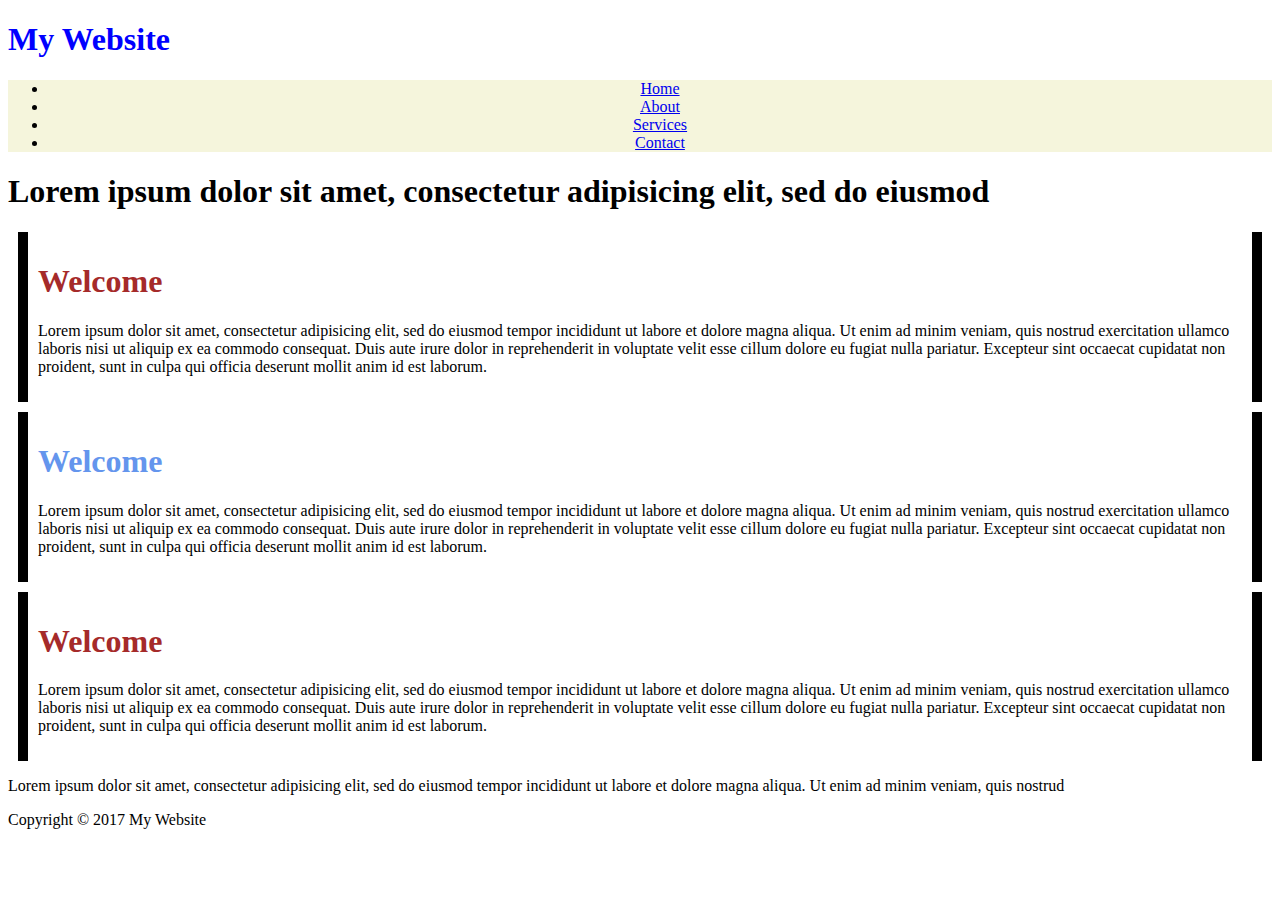
<file: index.html>
<!DOCTYPE html>
<html>

<head>
    <title>My Website</title>
    <link rel="stylesheet" href="style.css">
</head>

<body>
    <header id="main-header">
        <div class="container">
            <h1>My Website</h1>
        </div>
    </header>

    <nav id="navbar">
        <div class="container_nav">
            <ul>
                <li><a href="#">Home</a></li>
                <li><a href="#">About</a></li>
                <li><a href="#">Services</a></li>
                <li><a href="#">Contact</a></li>
            </ul>
        </div>
    </nav>

    <section id="showcase">
        <div class="container">
            <h1>Lorem ipsum dolor sit amet, consectetur adipisicing elit, sed do eiusmod
            </h1>
        </div>
    </section>

    <div class="container">
        <section id="main">
            <h1 id="odd">Welcome</h1>
            <p>Lorem ipsum dolor sit amet, consectetur adipisicing elit, sed do eiusmod
                tempor incididunt ut labore et dolore magna aliqua. Ut enim ad minim veniam,
                quis nostrud exercitation ullamco laboris nisi ut aliquip ex ea commodo
                consequat. Duis aute irure dolor in reprehenderit in voluptate velit esse
                cillum dolore eu fugiat nulla pariatur. Excepteur sint occaecat cupidatat non
                proident, sunt in culpa qui officia deserunt mollit anim id est laborum.</p>
        </section>

        <section id="main">
            <h1 id="even">Welcome</h1>
            <p>Lorem ipsum dolor sit amet, consectetur adipisicing elit, sed do eiusmod
                tempor incididunt ut labore et dolore magna aliqua. Ut enim ad minim veniam,
                quis nostrud exercitation ullamco laboris nisi ut aliquip ex ea commodo
                consequat. Duis aute irure dolor in reprehenderit in voluptate velit esse
                cillum dolore eu fugiat nulla pariatur. Excepteur sint occaecat cupidatat non
                proident, sunt in culpa qui officia deserunt mollit anim id est laborum.</p>
        </section>

        <section id="main">
            <h1 id="odd">Welcome</h1>
            <p>Lorem ipsum dolor sit amet, consectetur adipisicing elit, sed do eiusmod
                tempor incididunt ut labore et dolore magna aliqua. Ut enim ad minim veniam,
                quis nostrud exercitation ullamco laboris nisi ut aliquip ex ea commodo
                consequat. Duis aute irure dolor in reprehenderit in voluptate velit esse
                cillum dolore eu fugiat nulla pariatur. Excepteur sint occaecat cupidatat non
                proident, sunt in culpa qui officia deserunt mollit anim id est laborum.</p>
        </section>
        <aside id="sidebar">
            <p>Lorem ipsum dolor sit amet, consectetur adipisicing elit, sed do eiusmod
                tempor incididunt ut labore et dolore magna aliqua. Ut enim ad minim veniam,
                quis nostrud </p>
        </aside>
    </div>

    <footer id="main-footer">
        <p>Copyright &copy; 2017 My Website</p>
    </footer>
</body>

</html>
</file>
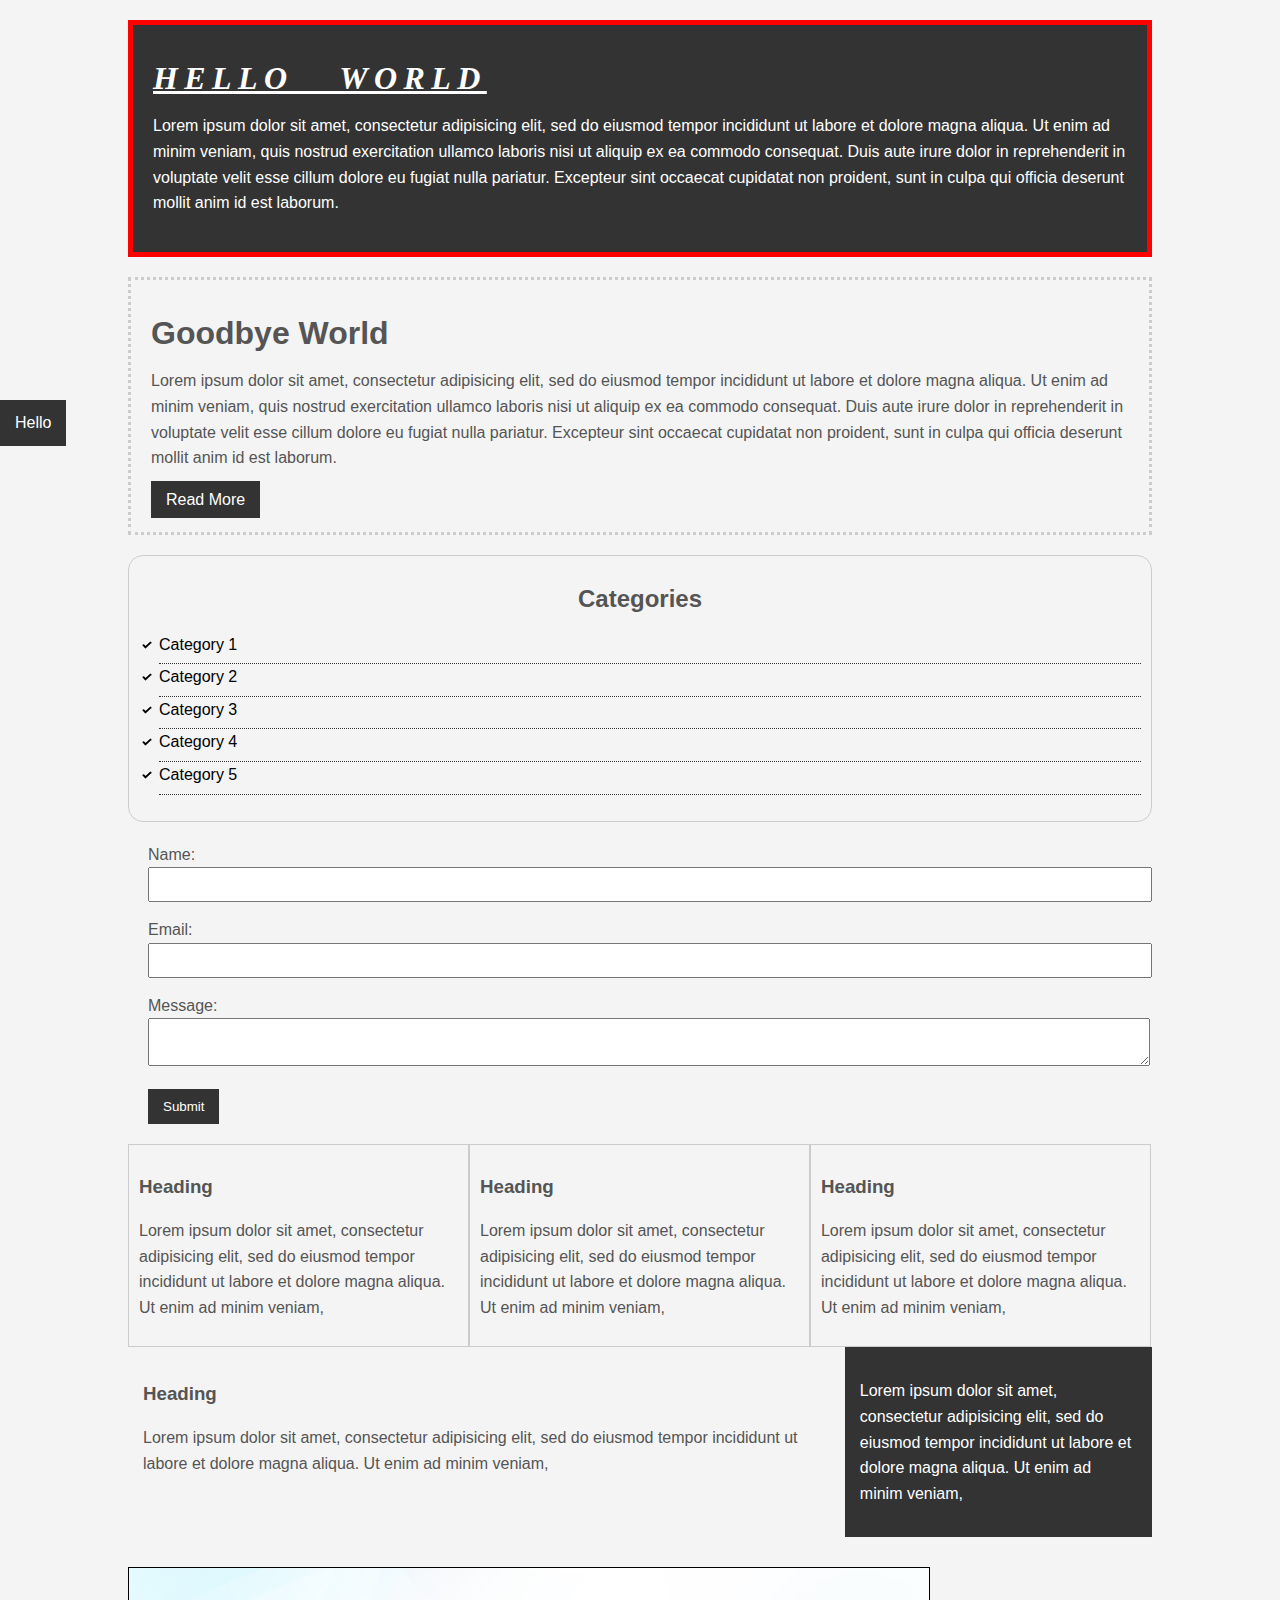
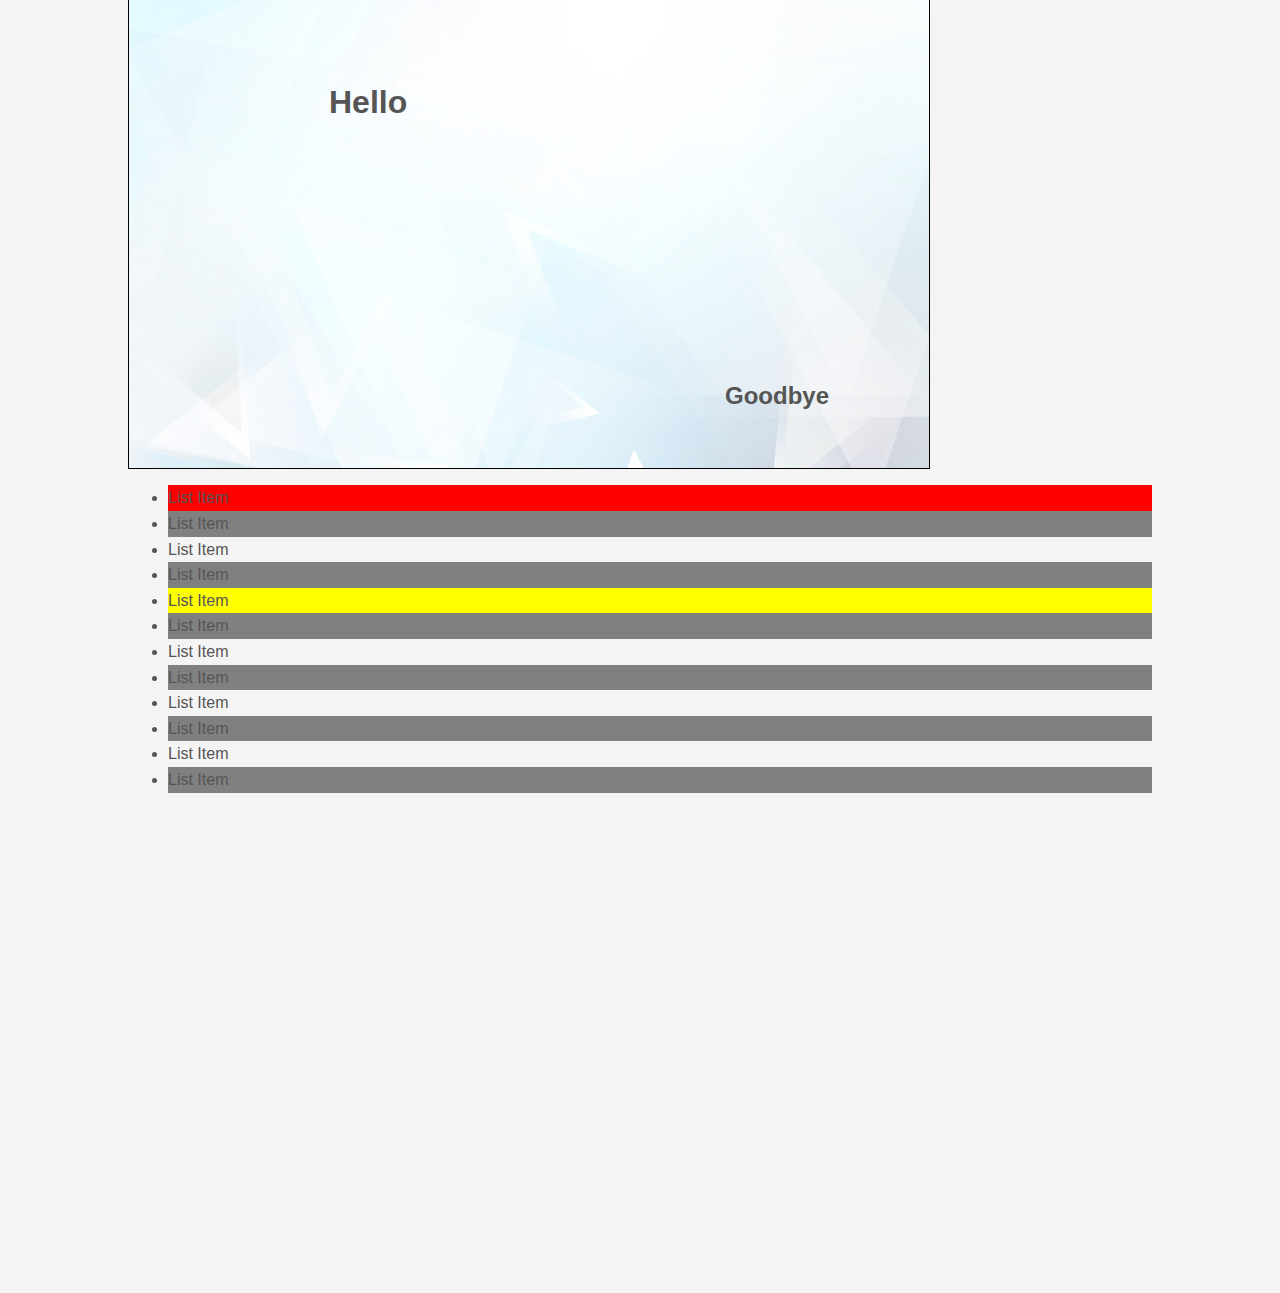
<file: css reference/csscheatsheet/index.html>
<!DOCTYPE html>
<html>
<head>
	<title>CSS Cheat Sheet</title>
	<link rel="stylesheet" type="text/css" href="css/style.css">
</head>
<body>
	<div class="container">
		<div class="box-1">
			<h1>Hello World</h1>
			<p>Lorem ipsum dolor sit amet, consectetur adipisicing elit, sed do eiusmod
			tempor incididunt ut labore et dolore magna aliqua. Ut enim ad minim veniam,
			quis nostrud exercitation ullamco laboris nisi ut aliquip ex ea commodo
			consequat. Duis aute irure dolor in reprehenderit in voluptate velit esse
			cillum dolore eu fugiat nulla pariatur. Excepteur sint occaecat cupidatat non
			proident, sunt in culpa qui officia deserunt mollit anim id est laborum.</p>
		</div>

		<div class="box-2">
			<h1>Goodbye World</h1>
			<p>Lorem ipsum dolor sit amet, consectetur adipisicing elit, sed do eiusmod
			tempor incididunt ut labore et dolore magna aliqua. Ut enim ad minim veniam,
			quis nostrud exercitation ullamco laboris nisi ut aliquip ex ea commodo
			consequat. Duis aute irure dolor in reprehenderit in voluptate velit esse
			cillum dolore eu fugiat nulla pariatur. Excepteur sint occaecat cupidatat non
			proident, sunt in culpa qui officia deserunt mollit anim id est laborum.</p>
			<a class="button" href="">Read More</a>
		</div>

		<div class="categories">
			<h2>Categories</h2>
			<ul>
				<li><a href="#">Category 1</a></li>
				<li><a href="#">Category 2</a></li>
				<li><a href="#">Category 3</a></li>
				<li><a href="#">Category 4</a></li>
				<li><a href="test.html">Category 5</a></li>
			</ul>
		</div>

		<form class="my-form">
			<div class="form-group">
				<label>Name: </label>
				<input type="text" name="name">
			</div>
			<div class="form-group">
				<label>Email: </label>
				<input type="text" name="email">
			</div>
			<div class="form-group">
				<label>Message: </label>
				<textarea name="message"></textarea>
			</div>
			<input class="button" type="submit" value="Submit" name="">
		</form>

		<div class="block">
			<h3>Heading</h3>
			<p>Lorem ipsum dolor sit amet, consectetur adipisicing elit, sed do eiusmod
			tempor incididunt ut labore et dolore magna aliqua. Ut enim ad minim veniam,
			</p>
		</div>
		<div class="block">
			<h3>Heading</h3>
			<p>Lorem ipsum dolor sit amet, consectetur adipisicing elit, sed do eiusmod
			tempor incididunt ut labore et dolore magna aliqua. Ut enim ad minim veniam,
			</p>
		</div>
		<div class="block">
			<h3>Heading</h3>
			<p>Lorem ipsum dolor sit amet, consectetur adipisicing elit, sed do eiusmod
			tempor incididunt ut labore et dolore magna aliqua. Ut enim ad minim veniam,
			</p>
		</div>

		<div class="clr"></div>

		<div id="main-block">
			<h3>Heading</h3>
			<p>Lorem ipsum dolor sit amet, consectetur adipisicing elit, sed do eiusmod
			tempor incididunt ut labore et dolore magna aliqua. Ut enim ad minim veniam,
			</p>
		</div>

		<div id="sidebar">
			<p>Lorem ipsum dolor sit amet, consectetur adipisicing elit, sed do eiusmod
			tempor incididunt ut labore et dolore magna aliqua. Ut enim ad minim veniam,
			</p>
		</div>

		<div class="clr"></div>

		<div class="p-box">
			<h1>Hello</h1>
			<h2>Goodbye</h2>
		</div>

		<ul class="my-list">
			<li>List Item</li>
			<li>List Item</li>
			<li>List Item</li>
			<li>List Item</li>
			<li>List Item</li>
			<li>List Item</li>
			<li>List Item</li>
			<li>List Item</li>
			<li>List Item</li>
			<li>List Item</li>
			<li>List Item</li>
			<li>List Item</li>
		</ul>
	</div><!-- ./container -->

	<a class="fix-me button" href="">Hello</a>

	<div style="margin-top:500px;"></div>
</body>
</html>
</file>
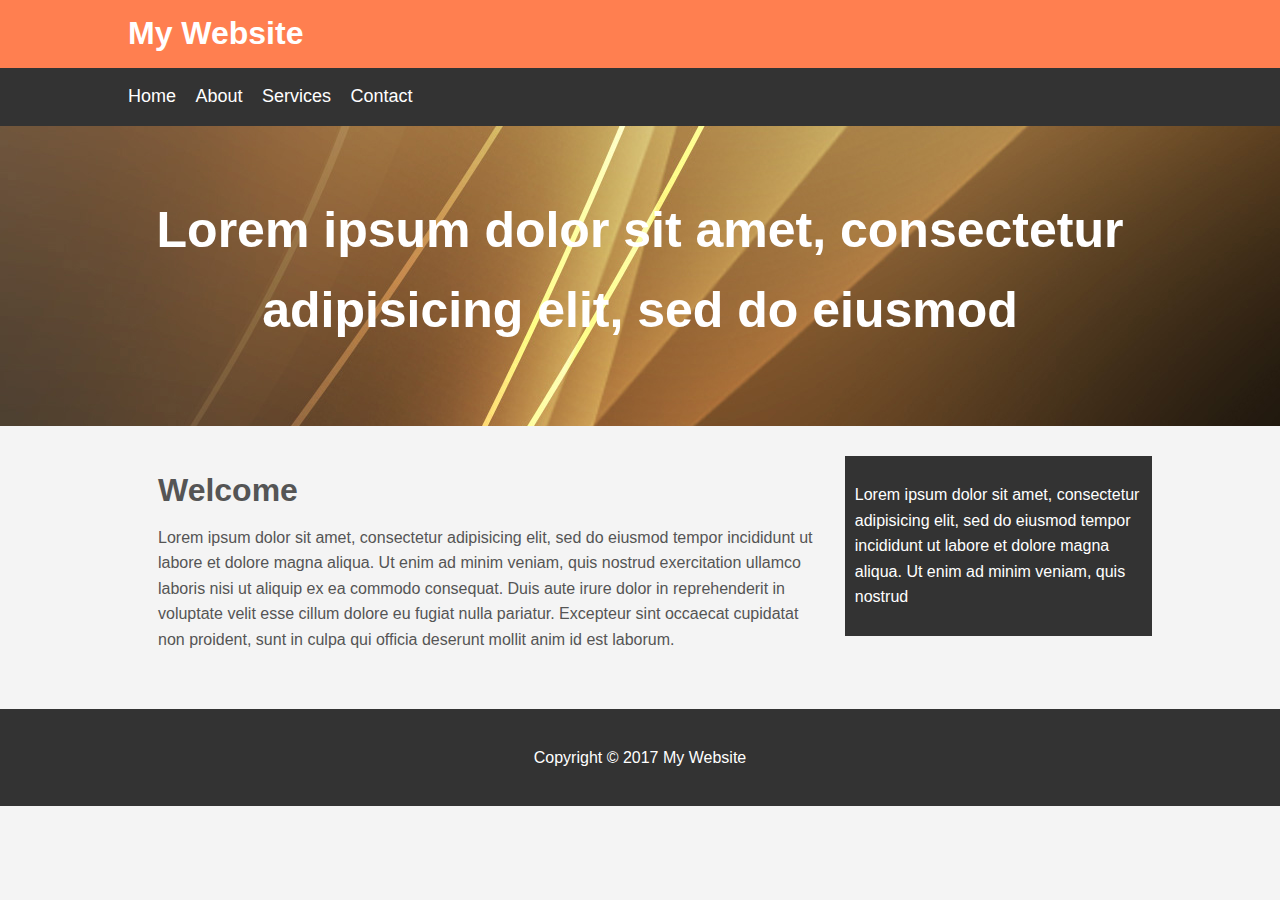
<file: css reference/mywebsite/index.html>
<!DOCTYPE html>
<html>
<head>
	<title>My Website</title>
	<link rel="stylesheet" type="text/css" href="css/style.css">
</head>
<body>
	<header id="main-header">
		<div class="container">
			<h1>My Website</h1>
		</div>
	</header>

	<nav id="navbar">
		<div class="container">
			<ul>
				<li><a href="#">Home</a></li>
				<li><a href="#">About</a></li>
				<li><a href="#">Services</a></li>
				<li><a href="#">Contact</a></li>
			</ul>
		</div>
	</nav>

	<section id="showcase">
		<div class="container">
			<h1>Lorem ipsum dolor sit amet, consectetur adipisicing elit, sed do eiusmod
			</h1>
		</div>
	</section>

	<div class="container">
		<section id="main">
			<h1>Welcome</h1>
			<p>Lorem ipsum dolor sit amet, consectetur adipisicing elit, sed do eiusmod
			tempor incididunt ut labore et dolore magna aliqua. Ut enim ad minim veniam,
			quis nostrud exercitation ullamco laboris nisi ut aliquip ex ea commodo
			consequat. Duis aute irure dolor in reprehenderit in voluptate velit esse
			cillum dolore eu fugiat nulla pariatur. Excepteur sint occaecat cupidatat non
			proident, sunt in culpa qui officia deserunt mollit anim id est laborum.</p>
		</section>
		<aside id="sidebar">
			<p>Lorem ipsum dolor sit amet, consectetur adipisicing elit, sed do eiusmod
			tempor incididunt ut labore et dolore magna aliqua. Ut enim ad minim veniam,
			quis nostrud </p>
		</aside>
	</div>

	<footer id="main-footer">
		<p>Copyright &copy; 2017 My Website</p>
	</footer>
</body>
</html>
</file>
<file: style.css>
#main-header {
    color: blue;
}
#navbar{
    background-color: beige;
}
.container_nav{
    text-align: center;
}
.blogpost{
    text-decoration-color: black;
    background-color: azure;
    padding: 20px;
}
#main{
    padding: 10px;
    border: solid 10px black;
    border-block: black;
    margin: 10px;
}
#main h1{
    color: aqua;
}
#main #odd {
    color: brown;
}
#main #even{
    color: cornflowerblue;

}
</file>
<file: css reference/csscheatsheet/css/style.css>
/*
*{
	margin:0;
	padding:0;
}
*/

body{
	background-color:#f4f4f4;
	color:#555555;

	font-family: Arial, Helvetica, sans-serif;
	font-size:16px;
	font-weight:normal;
	/* Same as above */
	font: normal 16px Arial, Helvetica, sans-serif;

	line-height:1.6em;
	margin:0;
}

a{
	text-decoration: none;
	color:#000;
}

a:hover{
	color:red;
}

a:active{
	color:green;
}

a:visited{
	
}

.container{
	width:80%;
	margin:auto;
}

.button{
	background-color:#333;
	color:#fff;
	padding:10px 15px;
	border:none;
}

.button:hover{
	background:red;
	color:#fff;
}

.clr{
	clear:both;
}

.box-1{
	background-color:#333;
	color:#fff;

	border-right:5px red solid;
	border-left:5px red solid;
	border-top:5px red solid;
	border-bottom:5px red solid;
	border-width:3px;
	border-bottom-width:10px;
	border-top-style:dotted;

	border: 5px red solid;

	padding-top:20px;
	padding-bottom:20px;
	padding-right:20px;
	padding-left:20px;

	/* Same as above */
	padding:20px;

	margin-top:20px;
	margin:20px 0;
}

.box-1 h1{
	font-family:Tahoma;
	font-weight:800;
	font-style:italic;
	text-decoration:underline;
	text-transform:uppercase;
	letter-spacing: 0.2em;
	word-spacing: 1em;
}

.box-2{
	border:3px dotted #ccc;
	padding:20px;
	margin:20px 0;
}

.categories{
	border:1px #ccc solid;
	padding:10px;
	border-radius:15px;
}

.categories h2{
	text-align:center;
}

.categories ul{
	padding:0;
	padding-left:20px;
	list-style:square;
	list-style:none;
}

.categories li{
	padding-bottom:6px;
	border-bottom:dotted 1px #333;
	list-style-image: url('../images/check.png');
}

.my-form{
	padding:20px;
}

.my-form .form-group{
	padding-bottom:15px;
}

.my-form label{
	display:block;
}

.my-form input[type="text"], .my-form textarea{
	padding:8px;
	width:100%;
}

.block{
	float:left;
	width:33.3%;
	border:1px solid #ccc;
	padding:10px;
	box-sizing:border-box;
}

#main-block{
	float:left;
	width:70%;
	padding:15px;
	box-sizing: border-box;
}

#sidebar{
	float:right;
	width:30%;
	background-color:#333;
	color:#fff;
	padding:15px;
	box-sizing: border-box;
}

.p-box{
	width:800px;
	height:500px;
	border:1px solid #000;
	margin-top:30px;
	position:relative;
	background-image:url('../images/bgimage.jpg');
	background-repeat: no-repeat;
	background-position:100px 200px;
	background-position:center top;
}

.p-box h1{
	position:absolute;
	top:100px;
	left:200px;
}

.p-box h2{
	position:absolute;
	bottom:40px;
	right:100px;
}

.fix-me{
	position:fixed;
	top:400px;
}

.my-list li:first-child{
	background: red;
}

.my-list li:last-child{
	background: blue;
}

.my-list li:nth-child(5){
	background: yellow;
}

.my-list li:nth-child(even){
	background: grey;
}
</file>
<file: css reference/mywebsite/css/style.css>
body{
	background-color:#f4f4f4;
	color:#555;
	font-family:Arial, Helvetica, sans-serif;
	font-size:16px;
	line-height:1.6em;
	margin:0;
}

.container{
	width:80%;
	margin:auto;
	overflow:hidden;
}

#main-header{
	background-color:coral;
	color:#fff;
}

#navbar{
	background-color:#333;
	color:#fff;
}

#navbar ul{
	padding:0;
	list-style: none;
}

#navbar li{
	display:inline;
}

#navbar a{
	color:#fff;
	text-decoration: none;
	font-size:18px;
	padding-right:15px;
}

#showcase{
	background-image:url('../images/showcase.jpg');
	background-position:center right;
	min-height:300px;
	margin-bottom:30px;
	text-align: center;
}

#showcase h1{
	color:#fff;
	font-size:50px;
	line-height: 1.6em;
	padding-top:30px;
}

#main{
	float:left;
	width:70%;
	padding:0 30px;
	box-sizing: border-box;
}

#sidebar{
	float:right;
	width:30%;
	background: #333;
	color:#fff;
	padding:10px;
	box-sizing: border-box;
}

#main-footer{
	background: #333;
	color:#fff;
	text-align: center;
	padding:20px;
	margin-top:40px;
}

@media(max-width:600px){
	#main{
		width:100%;
		float:none;
	}

	#sidebar{
		width:100%;
		float:none;
	}
}
</file>
